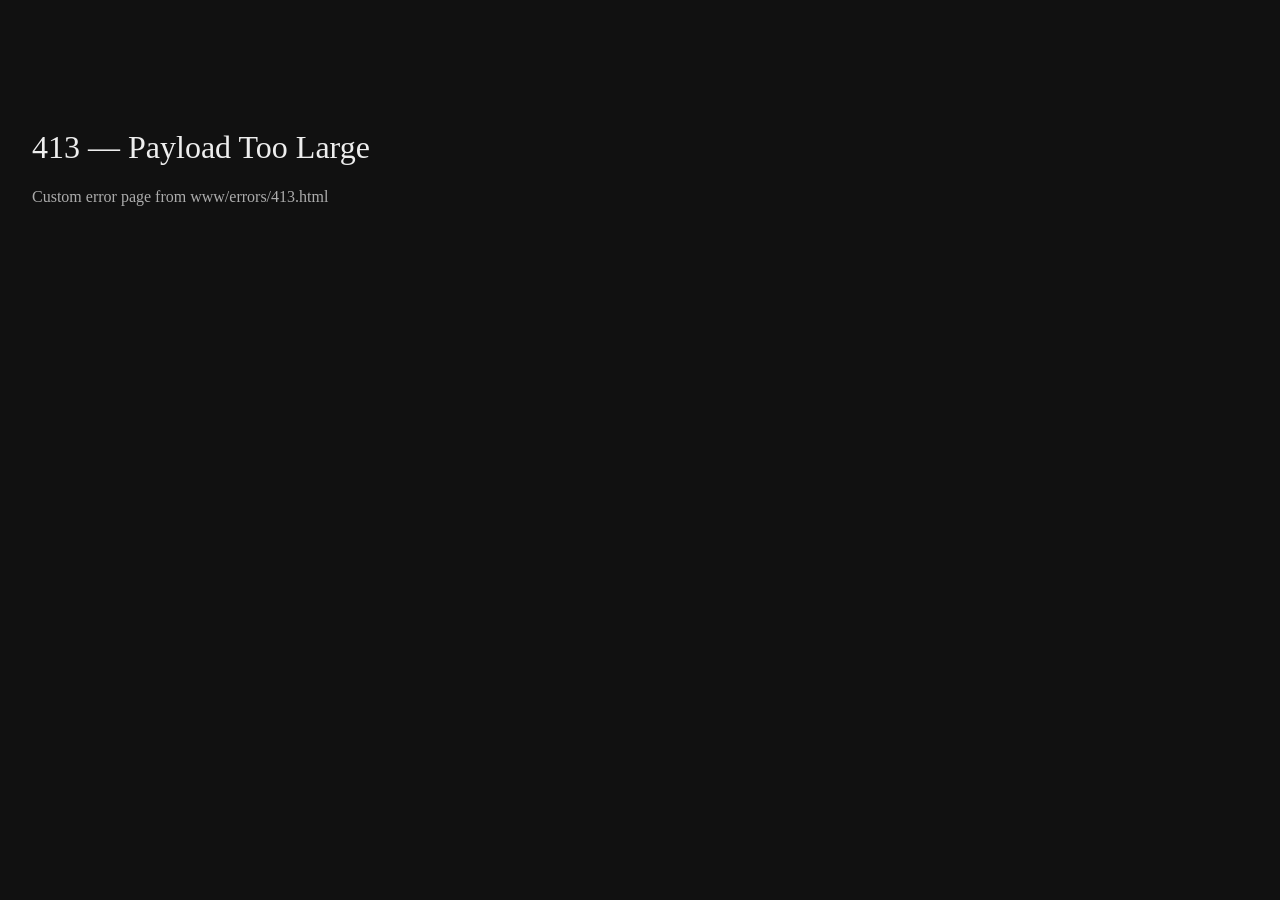
<file: www/errors/413.html>
<!DOCTYPE html>
<html lang="en">
<head><meta charset="utf-8"><title>413 Payload Too Large</title>
<style>
body{font-family:Georgia,serif;background:#111;color:#eee;margin:0;padding:12vh 2rem}
h1{font-weight:normal;font-size:2rem}
p{opacity:.7}
</style></head>
<body>
  <h1>413 — Payload Too Large</h1>
  <p>Custom error page from www/errors/413.html</p>
</body>
</html>
</file>
